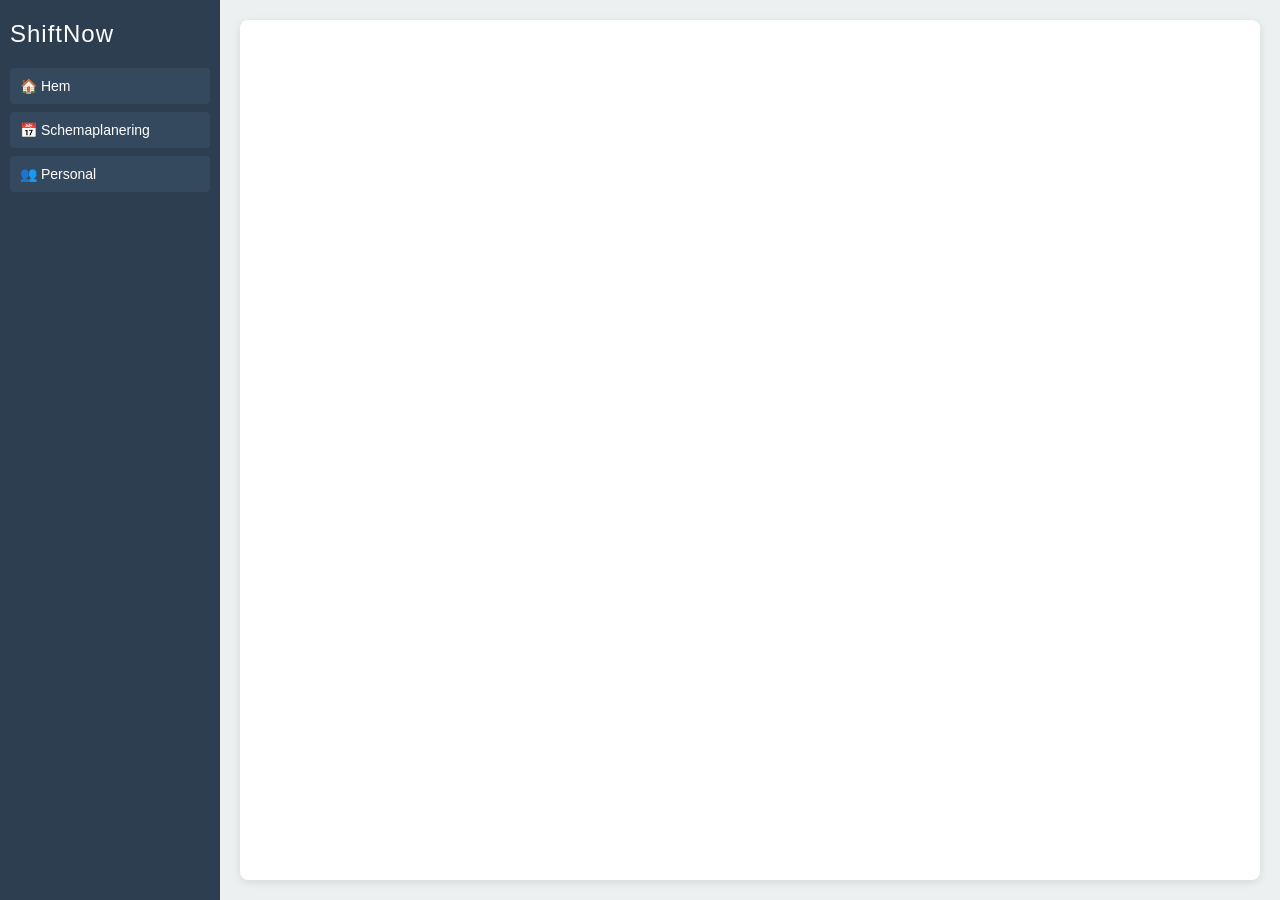
<file: index.html>
<!DOCTYPE html>
<html lang="sv">
<head>
  <meta charset="UTF-8" />
  <meta name="viewport" content="width=device-width, initial-scale=1.0" />
  <title>ShiftNow – Heroma-klon</title>
  <link rel="stylesheet" href="assets/styles/main.css" />
  <link rel="stylesheet" href="src/modules/periods/periods.css" />
  <link rel="stylesheet" href="src/modules/employees/employees.css" />
  <link rel="stylesheet" href="src/modules/planning/planning.css" />
  <link rel="stylesheet" href="src/modules/shifts/shift.css" />
  <link rel="stylesheet" href="src/modules/shared/components/components.css" />
</head>
<body>
  <div class="layout">
    <div class="sidebar">
      <h2>ShiftNow</h2>
      <button id="navHome">🏠 Hem</button>
      <button id="navPlanning">📅 Schemaplanering</button>
      <button id="navEmployees">👥 Personal</button>
    </div>
    <div class="content">
      <div id="app"></div>
    </div>
  </div>
  <script type="module" src="src/core/app.js"></script>
</body>
</html>
</file>
<file: assets/styles/main.css>
html, body {
  height: 100%;
  margin: 0;
  font-family: 'Segoe UI', Arial, sans-serif;
  background: #f4f6f8;
}
* { box-sizing: border-box; }

.layout {
  display: flex;
  height: 100vh;
}
.sidebar {
  width: 220px;
  background: #2c3e50;
  color: white;
  padding: 20px 10px;
  flex-shrink: 0;
}
.sidebar h2 {
  margin-top: 0;
  font-weight: 300;
  letter-spacing: 1px;
}
.sidebar button {
  display: block;
  width: 100%;
  margin: 8px 0;
  padding: 10px;
  background: #34495e;
  color: white;
  border: none;
  border-radius: 4px;
  font-size: 14px;
  cursor: pointer;
  text-align: left;
}
.sidebar button:hover {
  background: #1abc9c;
}
.content {
  flex: 1;
  display: flex;
  flex-direction: column;
  height: 100vh;
  overflow: hidden;
  padding: 20px;
  background: #ecf0f1;
}

#app {
  flex: 1;
  display: flex;
  flex-direction: column;
  overflow: hidden;
  background: white;
  border-radius: 8px;
  padding: 20px;
  box-shadow: 0 2px 8px rgba(0,0,0,0.1);
  min-height: 0;
  height: 100%;  /* 🔥 lägg till detta */
}
</file>
<file: src/modules/periods/periods.css>
/* =====================================================
   SCHEMAPERIODER - TOOLBAR
===================================================== */

.period-toolbar {

  display: flex;

  gap: 8px;

  padding: 10px;

  margin-bottom: 12px;

  background: #dcdcdc;

  border: 1px solid #bdbdbd;

  border-radius: 4px;

  flex-wrap: wrap;

}

.period-toolbar button {

  padding: 6px 14px;

  background: white;

  border: 1px solid #999;

  border-radius: 2px;

  cursor: pointer;

  font-size: 12px;

}

.period-toolbar button:hover {

  background: #eef6ff;

  border-color: #4f86d9;

}

/* =====================================================
   PERIODKORT
===================================================== */

.period-card {

  background: #f8f8f8;

  border: 1px solid #cfcfcf;

  border-radius: 6px;

  padding: 12px 18px;

  cursor: pointer;

  transition: 0.15s;

}

.period-card:hover {

  border-color: #3b7ddd;

}

.period-card.complete {

  background: #eda05a;

  border-color: #c97f3a;

}

.period-card.incomplete {

  background: #ded8c0;

  border-color: #c7ba87;

}

.period-card.selected {

  background: #bfd2eb;

  border: 3px solid #3677f0;

}

.period-card strong {

  font-size: 18px;

}

.period-card small {

  color: #555;

  font-size: 13px;

}

/* =====================================================
   CREATE PERIOD VIEW
===================================================== */

.mv-container {

  display: flex;

  flex-direction: column;

  height: 100%;

  min-height: 0;

}

/* HEADER */

.mv-header {

  background: #7ea34a;

  color: white;

  padding: 10px;

  font-size: 16px;

  font-weight: bold;

  border: 1px solid #6b8f39;

}

/* FORM */

.mv-body {

  display: flex;

  flex-wrap: wrap;

  gap: 40px;

  padding: 15px;

  background: #cfe8a9;

  border-left: 1px solid #a5c07b;

  border-right: 1px solid #a5c07b;

}

.mv-left,
.mv-right {

  flex: 1 1 300px;

}

.row {

  display: flex;

  align-items: center;

  margin-bottom: 8px;

}

.row label {

  width: 150px;

  font-size: 13px;

  font-weight: 600;

}

.row input,
.row select {

  flex: 1;

  min-width: 150px;

  padding: 3px 5px;

  border: 1px solid #999;

}

/* =====================================================
   TABELLAREA
===================================================== */

.grid-wrapper {

  flex: 1;

  min-height: 250px;

  overflow: auto;

  border-left: 1px solid #a5c07b;

  border-right: 1px solid #a5c07b;

  border-bottom: 1px solid #a5c07b;

  background: white;

}

#periodTable {

  width: 100%;

  border-collapse: collapse;

}

#periodTable thead {

  position: sticky;

  top: 0;

  z-index: 5;

}

#periodTable th {

  background: #b8d67f;

  border: 1px solid #8ca85c;

  padding: 6px;

  text-align: left;

  font-size: 12px;

  white-space: nowrap;

}

#periodTable td {

  border: 1px solid #d0d0d0;

  padding: 4px;

}

#periodTable input {

  width: 100%;

  box-sizing: border-box;

  border: 1px solid #a0a0a0;

  padding: 2px;

  font-size: 12px;

}

/* =====================================================
   FOOTER
===================================================== */

.grid-footer {

  display: flex;

  flex-wrap: wrap;

  gap: 6px;

  padding: 10px;

  background: #b8d67f;

  border: 1px solid #8ca85c;

}

.grid-footer button {

  padding: 6px 12px;

  background: white;

  border: 1px solid #888;

  cursor: pointer;

  font-size: 12px;

}

.grid-footer button:hover {

  background: #f1f1f1;

}

/* =====================================================
   MODAL
===================================================== */

.modal-content {

  background: white;

  border-radius: 8px;

  padding: 20px;

}

.modal-content h3 {

  margin-top: 0;

}

/* =====================================================
   SCROLLBAR
===================================================== */

.grid-wrapper::-webkit-scrollbar,
.period-list::-webkit-scrollbar {

  width: 10px;

  height: 10px;

}

.grid-wrapper::-webkit-scrollbar-thumb,
.period-list::-webkit-scrollbar-thumb {

  background: #b0b0b0;

}

.grid-wrapper::-webkit-scrollbar-track,
.period-list::-webkit-scrollbar-track {

  background: #efefef;

}
</file>
<file: src/modules/employees/employees.css>
.employee-card {
  background: #f9f9f9;
  border: 1px solid #ddd;
  border-radius: 6px;
  padding: 10px 14px;
  margin: 5px 0;
  display: flex;
  justify-content: space-between;
  align-items: center;
}
.employee-card button {
  background: #e74c3c;
  color: white;
  border: none;
  padding: 4px 10px;
  border-radius: 4px;
  cursor: pointer;
  margin-left: 5px;
}
.employee-card button.editBtn {
  background: #3498db;
}
.employee-card button.editBtn:hover {
  background: #2980b9;
}
.employee-card button:hover {
  background: #c0392b;
}
.employee-form {
  display: flex;
  gap: 10px;
  margin-bottom: 15px;
  flex-wrap: wrap;
}
.employee-form input {
  padding: 6px 10px;
  border: 1px solid #ccc;
  border-radius: 4px;
}
.employee-form button {
  background: #2ecc71;
  border: none;
  padding: 6px 16px;
  border-radius: 4px;
  color: white;
  cursor: pointer;
}
#detailForm .form-group {
  display: flex;
  flex-direction: column;
}
#detailForm .form-group label {
  font-weight: 600;
  font-size: 12px;
  margin-bottom: 2px;
}
#detailForm .form-group input {
  padding: 4px 6px;
  border: 1px solid #ccc;
  border-radius: 4px;
}
#detailForm hr {
  margin: 10px 0;
}
#detailForm h3 {
  margin: 5px 0;
}
.export-import {
  margin: 10px 0;
  display: flex;
  gap: 10px;
}
.export-import button {
  padding: 6px 14px;
  background: #3498db;
  color: white;
  border: none;
  border-radius: 4px;
  cursor: pointer;
}
.export-import button:hover {
  background: #2980b9;
}

.employee-card button.downloadBtn {
  background: #f39c12;
  color: white;
}
.employee-card button.downloadBtn:hover {
  background: #e67e22;
}
</file>
<file: src/modules/planning/planning.css>
.schedule-overview {
  display: flex;
  flex-direction: column;
  height: 100%;
  overflow: hidden;
  background: #d7d7d7;
}

.heroma-toolbar {
  height: 42px;
  background: #d3cec4;
  border-bottom: 1px solid #999;
  display: flex;
  align-items: center;
  justify-content: center;
  font-size: 24px;
  font-weight: bold;
}

.heroma-wrapper {
  flex: 1;
  overflow: auto;
  background: #efefef;
}

.heroma-table {
  width: 100%;
  border-collapse: collapse;
  table-layout: fixed;
  font-size: 13px;
}

.heroma-table th,
.heroma-table td {
  border: 1px solid #b4b4b4;
}

.heroma-header-row th {
  background: #ece8df;
  height: 30px;
  text-align: center;
}

.sunday-header {
  color: #d60000;
}

.heroma-person-row {
  cursor: pointer;
}

.heroma-person-cell {
  background: linear-gradient(
    to bottom,
    #8fb1dc,
    #4a74b5
  );
  color: white;
  font-weight: bold;
  padding: 4px 10px;
  height: 26px;
}

.heroma-person-row:hover .heroma-person-cell {
  background: linear-gradient(
    to bottom,
    #9dc0ea,
    #6088c8
  );
}


.week-label {
  font-weight: bold;
  padding: 4px 4px 0 4px;
}

.week-range {
  padding: 0 4px 4px 4px;
  font-size: 11px;
  color: #555;
}
.day-cell {
  position: relative;
  min-height: 50px;
  height: 50px;
  background: white;
}

.day-number {
  position: absolute;
  top: 2px;
  left: 4px;
  font-size: 11px;
  color: #555;
}

.overview-footer {
  padding: 8px;
  border-top: 1px solid #aaa;
  background: #d6d1c7;
  display: flex;
  justify-content: flex-end;
}

.overview-footer button {
  padding: 6px 14px;
  border: 1px solid #888;
  background: white;
  cursor: pointer;
  border-radius: 3px;
}

.overview-footer button:hover {
  background: #f7f7f7;
}

.grid-container {
  display: flex;
  flex-direction: column;
  height: 100%;
}

.grid-header {
  padding: 10px;
  font-size: 18px;
  font-weight: bold;
  border-bottom: 1px solid #ccc;
}

.grid-scroll-wrapper {
  flex: 1;
  overflow: auto;
}

#scheduleTable {
  width: 100%;
  border-collapse: collapse;
}

#scheduleTable th,
#scheduleTable td {
  border: 1px solid #ccc;
  padding: 4px;
}

#scheduleTable input {
  width: 100%;
}

.grid-actions {
  display: flex;
  gap: 8px;
  padding: 10px;
  border-top: 1px solid #ccc;
  flex-wrap: wrap;
}

.grid-actions button {
  padding: 8px 12px;
  cursor: pointer;
}

.mv-container {
  display: flex;
  flex-direction: column;
  gap: 12px;
}

.mv-body {
  display: flex;
  gap: 20px;
}

.mv-left,
.mv-right {
  flex: 1;
}

.row {
  display: flex;
  flex-direction: column;
  margin-bottom: 10px;
}

.row label {
  font-size: 13px;
  margin-bottom: 4px;
}

.grid-wrapper {
  overflow: auto;
}

.grid-footer {
  display: flex;
  flex-wrap: wrap;
  gap: 8px;
}

.grid-footer button {
  padding: 8px 12px;
  cursor: pointer;
}
.day-slot {

  position: relative;

  width: 100%;

  height: 24px;

  cursor: pointer;

}

.empty-shift {

  position: absolute;

  left: 0;

  top: 0;

  right: 0;

  height: 22px;

  border: 1px dashed #bdbdbd;

  color: #777;

  text-align: center;

  line-height: 22px;

  background: #fafafa;

}

.empty-shift:hover {

  background: #eef6ff;

}

.shift-block {

  position: absolute;

  top: 2px;

  height: 20px;

  background: #008000;

  color: #fff;

  border: 1px solid #004d00;

  border-radius: 0;

  font-size: 11px;

  line-height: 18px;

  text-align: center;

  overflow: hidden;

  white-space: nowrap;

  box-sizing: border-box;

  padding: 0 2px;

  z-index: 2;

  display: flex;

  align-items: center;

  justify-content: center;

  gap: 2px;

}

.shift-block:hover {

  filter: brightness(1.1);

}

.selected-week {

  background: #cfe0ff !important;

}

.sunday-header {

  color: red;

}

.holiday-header {

  color: red;

  font-weight: bold;

}

.heroma-week-row td {

  position: relative;

  height: 18px;

  padding: 0;

  background: #f2f2f2;

}

.heroma-week-row td:first-child {

  background: #e4dfd6;

}

.week-label {

  font-weight: bold;

}

.week-range {

  font-size: 11px;

  color: #555;

}

.shift-type-default {

  background: #008000;

  color: white;

  border: 1px solid #004d00;

}

.shift-type-u {

  background: #008000;

  color: white;

  border: 1px solid #004d00;

}

.shift-type-t {

  background: #ff66cc;

  color: black;

  border: 1px solid #cc3399;

}

.shift-type-s {

  background: #0066ff;

  color: white;

  border: 1px solid #003d99;

}

.shift-type-adm {

  background: #dce8ff;

  color: black;

  border: 1px solid #8aa8e8;

}

.shift-input {

  width: 100%;

  height: 100%;

  min-height: 24px;

  border: none;

  background: transparent;

  text-align: center;

  font-size: 12px;

  outline: none;

  cursor: text;

}

.shift-input:focus {

  background: #fff7cc;

}

.shift-type-ssk {

  background: #f07ce4;

  color: #000;

  border: 1px solid #a845a0;

}

.shift-type-usk {

  background: #6cc96c;

  color: #000;

  border: 1px solid #2f8f2f;

}

.timeblocks-panel {

  display: flex;

  flex-wrap: wrap;

  gap: 6px;

  padding: 8px;

  border-top: 1px solid #bdbdbd;

  background: #f4f4f4;

}

.timeblock-item {

  min-width: 140px;

  padding: 4px 6px;

  border: 1px solid #ccc;


  font-size: 11px;

}

.add-timeblock {

  cursor: pointer;

  font-weight: bold;

  text-align: center;

  background: #eef5ff;

}

.add-timeblock:hover {

  background: #dcecff;

}
.active-cell {

  outline: 2px dashed #ff6600;

  outline-offset: -2px;

  background: #fff7cc;

}
.cell-editor {

  width: 100%;

  height: 24px;

  line-height: 24px;

  text-align: center;

  font-size: 12px;

  cursor: text;

  user-select: none;

}

.shift-type-night {

  background: #8b5cf6;

  color: white;

  border: 1px solid #5b21b6;

}

.break-box {

  display: inline-block;

  width: 6px;

  height: 100%;

  background: white;

  margin: 0 2px;

}

.inactive-day {
  background: #d9d9d9 !important;
  opacity: 0.6;
  cursor: not-allowed;
}
</file>
<file: src/modules/shifts/shift.css>
.shift-row {
  display: flex;
  gap: 10px;
  align-items: center;
  padding: 4px 0;
}
.shift-row select, .shift-row input {
  padding: 4px;
}

.shift-type-1 {
  background: #6cc96c;
  color: black;
}

.shift-type-2 {
  background: #f07ce4;
  color: black;
}

.shift-type-3 {
  background: #0066ff;
  color: white;
}

.shift-type-4 {
  background: #ffe066;
  color: black;
}

.shift-type-5 {
  background: #8b5cf6;
  color: white;
}

.shift-type-6 {
  background: #40e0d0;
  color: black;
}

.shift-type-7 {
  background: #ff8800;
  color: white;
}

.shift-type-8 {
  background: #e53935;
  color: white;
}

.shift-type-9 {
  background: #8d6e63;
  color: white;
}

.shift-type-10 {
  background: #2e7d32;
  color: white;
}

.shift-type-11 {
  background: #1e40af;
  color: white;
}

.shift-type-12 {
  background: #9e9e9e;
  color: black;
}
</file>
<file: src/modules/shared/components/components.css>
.btn {
  padding: 6px 14px;
  border: none;
  border-radius: 4px;
  cursor: pointer;
  font-size: 13px;
}
.btn-primary { background: #3498db; color: white; }
.btn-success { background: #2ecc71; color: white; }
.btn-danger { background: #e74c3c; color: white; }
.btn-warning { background: #f1c40f; color: #333; }
</file>
